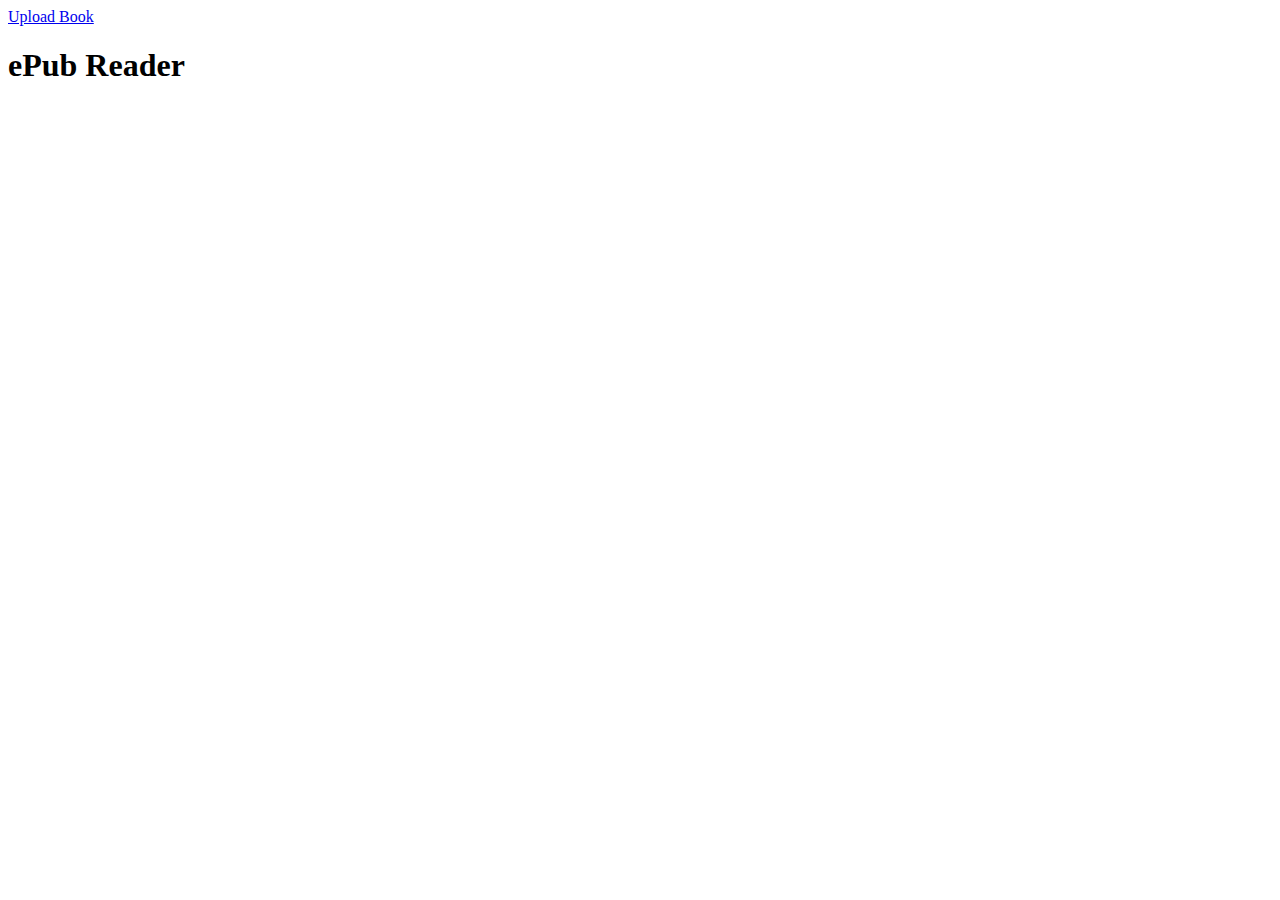
<file: war/index.html>
<!DOCTYPE html>
<html>
<head>
<meta charset="utf-8">
<meta name="viewport" content="width=device-width, initial-scale=1">
<link rel="stylesheet" href="http://cdn.brianreber.com/css/jquery.mobile.min.css" type="text/css" />
<script type="text/javascript" src="http://cdn.brianreber.com/js/jquery.min.js"></script>
<script type="text/javascript" src="http://cdn.brianreber.com/js/jquery.mobile.min.js"></script>
<script type="text/javascript" src="js/epub.js"></script>

<script type="text/javascript">
 	$().ready(function () {
 		$.mobile.showPageLoadingMsg();
		getListOfBooks();
	});
</script>

<title>ePub Reader</title>
</head>

<body>
	<div data-role="page">
		<div data-role="header" data-position="fixed">
			<a href="uploadbook.jsp" data-icon="plus">Upload Book</a>
			<h1>ePub Reader</h1>
		</div>
	
		<div data-role="content">
			<div>
				<ul data-role="listview" data-ajax="false" data-inset="true" id="availableBooks"></ul>
			</div>
		</div>
	</div>
</body>
</html>
</file>
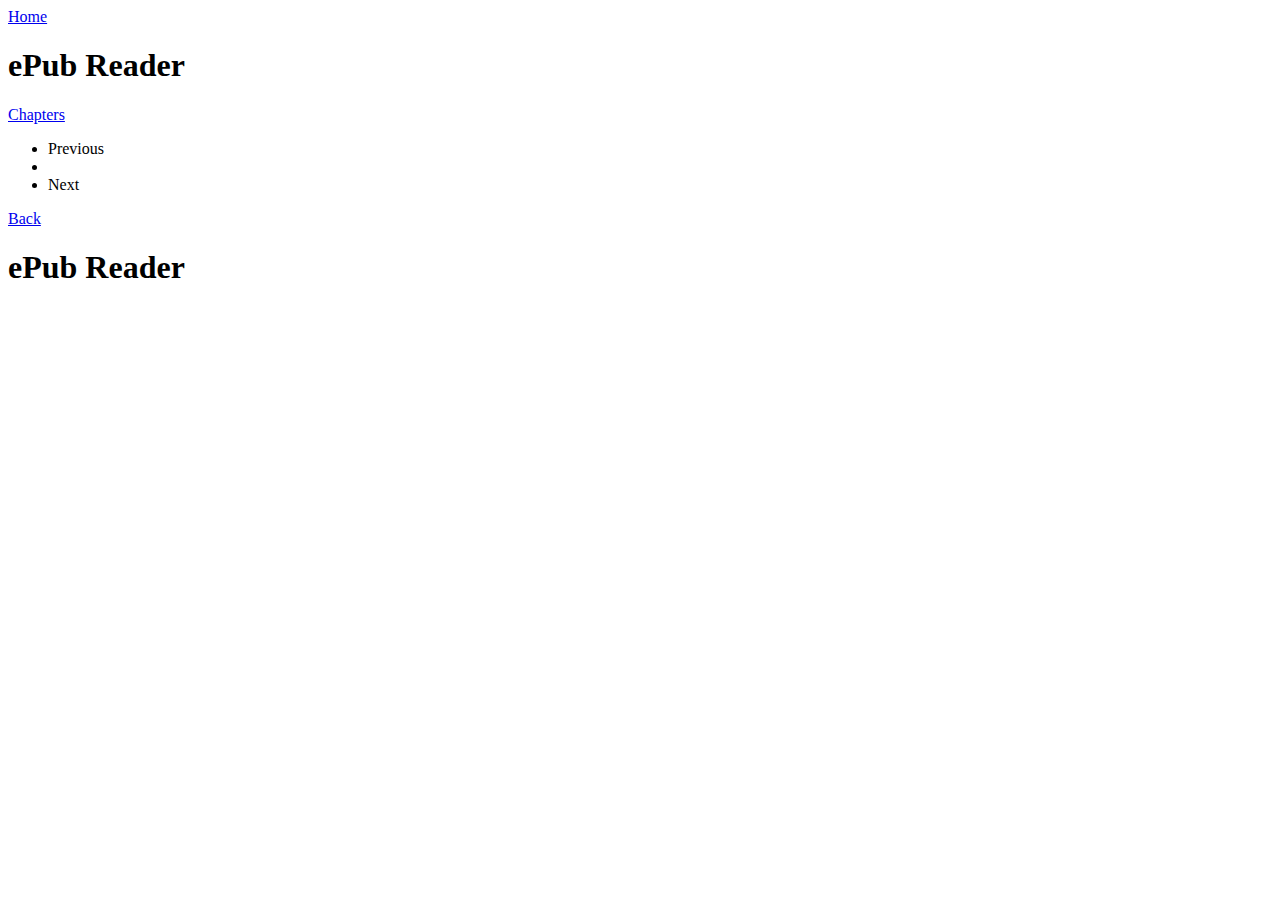
<file: war/book.html>
<!DOCTYPE html>
<html>
<head>
<meta charset="utf-8">
<meta name="viewport" content="width=device-width, initial-scale=1">
<link rel="stylesheet" href="http://cdn.brianreber.com/css/jquery.mobile.min.css" type="text/css" />
<link rel="stylesheet" href="css/website.css" type="text/css" />
<script type="text/javascript" src="http://cdn.brianreber.com/js/jquery.min.js"></script>
<script type="text/javascript" src="http://cdn.brianreber.com/js/jquery.mobile.min.js"></script>
<script type="text/javascript" src="js/epub.js"></script>

<script type="text/javascript">
	$().ready(function() {
		getResources();
		
		$.mobile.showPageLoadingMsg();

		var currentResource = $.getUrlVar('curRes');
		var endResource = $.getUrlVar('endRes');
	
		if (currentResource !== undefined && currentResource !== null) {
			loadResource(currentResource, endResource);
		} else {
			window.location += "#chapterList";
		}
		
		$("#chapterButton").bind("click", function() {
			$('#chapterGuide').listview('refresh');
		});
		
		$("#previous").bind("click", function() {
			console.log("previous");
		});
		
		$("#next").bind("click", function() {
			console.log("next");
		});
	});
</script>

<title>ePub Reader</title>
</head>

<body class="body">
	<div data-role="page" id="bookContent" class="bookContent">
		<div data-role="header" data-position="fixed">
			<a href="/" data-ajax="false" data-icon="home" data-iconpos="notext">Home</a>
			<h1 id="titleBookPage">ePub Reader</h1>
			<a href="#chapterList" data-icon="grid" id="chapterButton">Chapters</a>
		</div>
		
		<div data-role="content" class="full">
			<iframe id="content"></iframe>
		</div>
	  	
	  	<div data-role="footer" data-position="fixed">
		  	<div data-role="navbar">
				<ul>
					<li><a id="previous" data-ajax="false">Previous</a></li>
					<li><a id="current" data-ajax="false"></a></li>
					<li><a id="next" data-ajax="false">Next</a></li>
				</ul>
			</div>
		</div>
	</div>
	<div data-role="page" id="chapterList">
		<div data-role="header" data-position="fixed">
			<a href="javascript:window.history.back();" data-icon="arrow-l">Back</a>
			<h1 id="titleChapterPage">ePub Reader</h1>
		</div>
		
		<div data-role="content" class="scroll-outer">
			<div class="scroll">
				<ul id="chapterGuide" data-role="listview" data-inset="true"></ul> 
		  	</div>
	  	</div>
	</div>
</body>
</html>
</file>
<file: war/css/website.css>
.bookContent {
	padding: 0px;
	margin: 0px;
	width: 100%;
	overflow-x: hidden;
	overflow-y: hidden;
}

iframe {
	width: 100%;
	height: 100%;
	border: none;
}

.full {
	top: 30px;
	bottom: 30px;
	left: 0px;
	right: 0px;
	position: fixed;
	overflow-x: hidden;
	overflow-y: hidden;
}

.body {
	overflow-x: hidden;
	overflow-y: hidden;
	height: 100%;
	width: 100%;
}

.scroll {
	overflow-y: scroll;
	height: 100%;
	width: 100%;
}

.scroll-outer {
	top: 30px;
	left: 0px;
	right: 0px;
	bottom: 0px;
	position: fixed;
	overflow-x: hidden;
	overflow-y: hidden;
}
</file>
